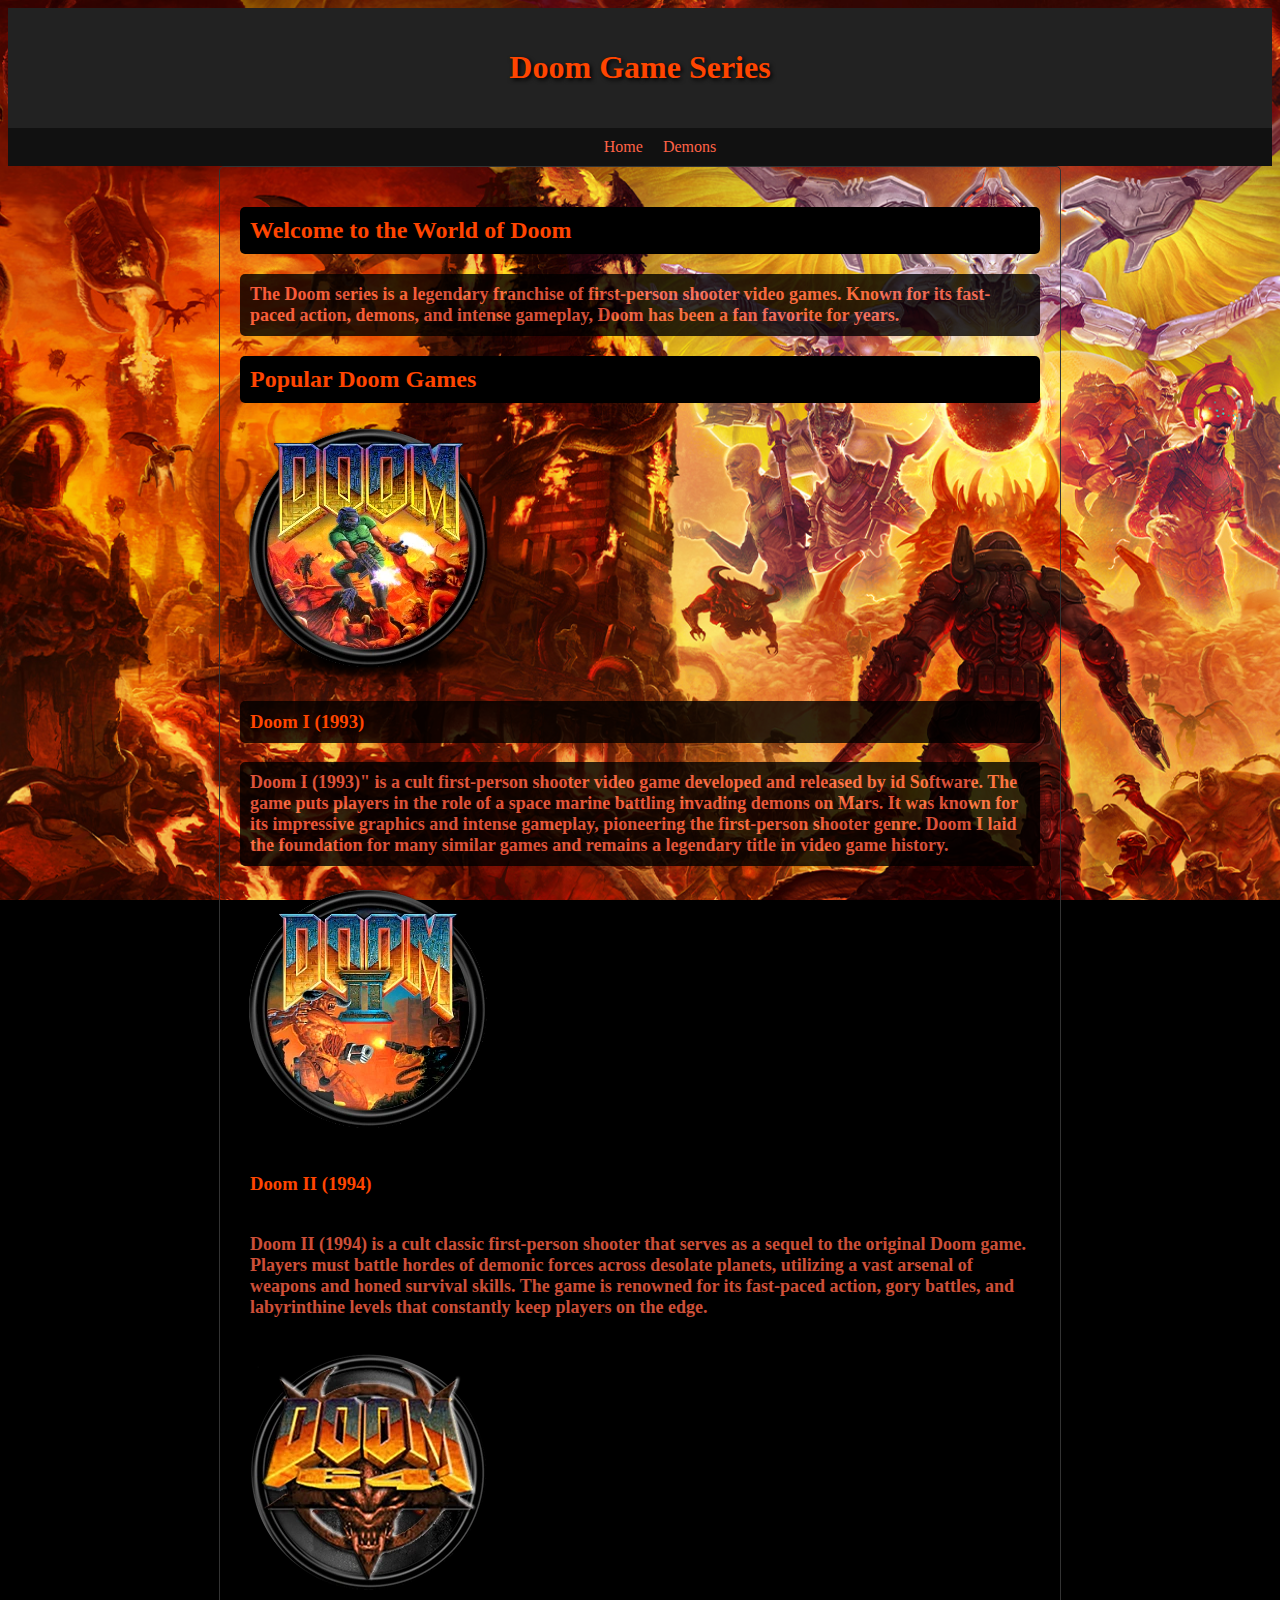
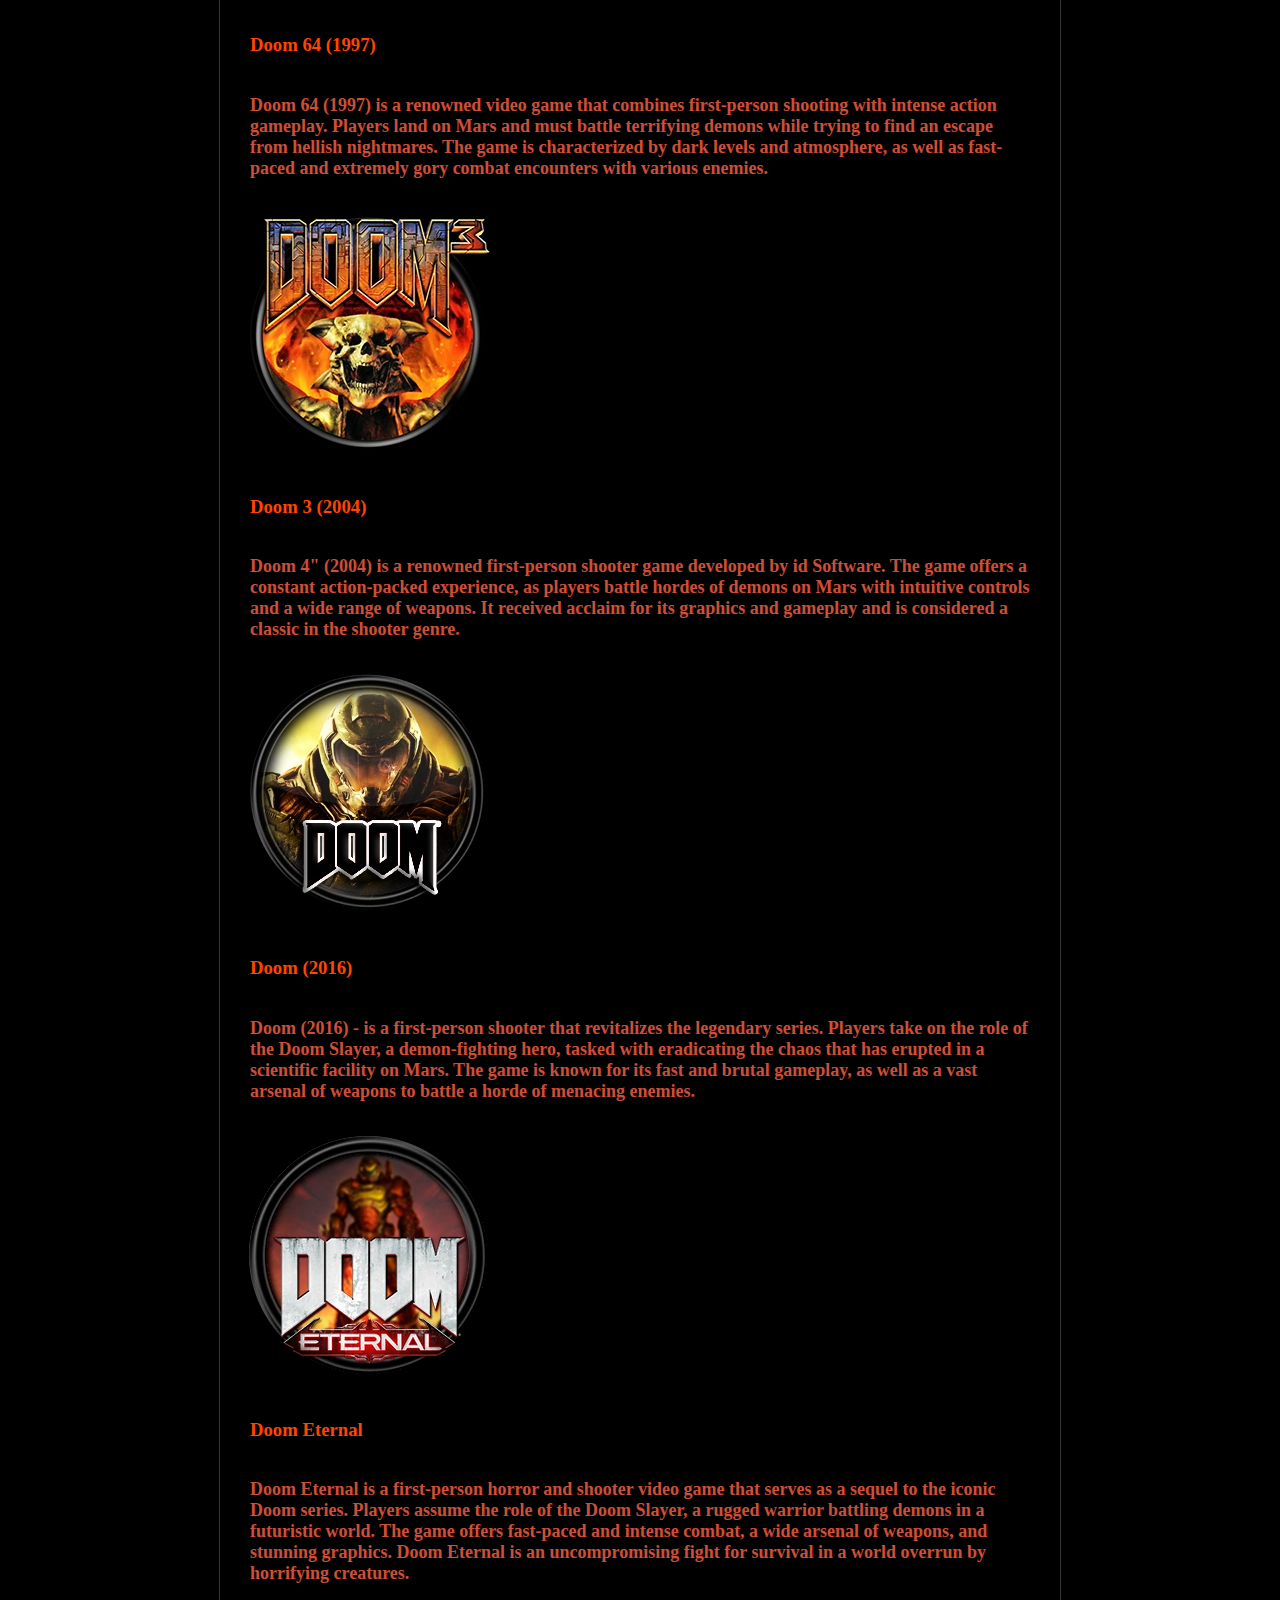
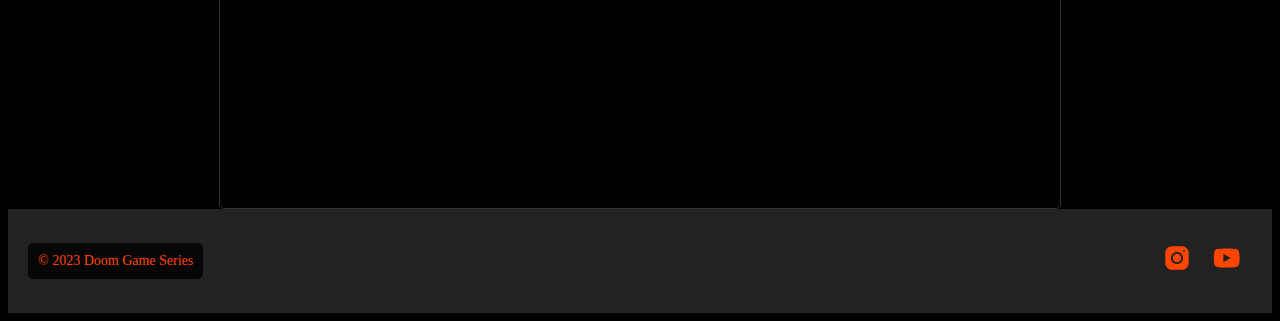
<file: index.html>
<!DOCTYPE html>
<html lang="en">
  <head>
    <meta charset="UTF-8" />
    <meta name="viewport" content="width=device-width, initial-scale=1.0" />
    <link rel="shortcut icon" href="./img/Cacodemon.webp" type="image/png" />
    <link
      href="https://cdn.jsdelivr.net/npm/bootstrap@5.3.2/dist/css/bootstrap.min.css"
      rel="stylesheet"
      integrity="sha384-T3c6CoIi6uLrA9TneNEoa7RxnatzjcDSCmG1MXxSR1GAsXEV/Dwwykc2MPK8M2HN"
      crossorigin="anonymous"
    />
    <link rel="stylesheet" href="./css/style.css" />
    <title>Doom Game Series</title>
  </head>
  <body>
    <header class="container-fluid">
      <h1 class="display-4">Doom Game Series</h1>
    </header>
    <nav class="navbar navbar-expand-lg navbar-light bg-dark">
      <div class="container">
        <ul class="navbar-nav">
          <li class="nav-item"><a class="nav-link" href="#">Home</a></li>
          <li class="nav-item">
            <a class="nav-link" href="./demon.html">Demons</a>
          </li>
        </ul>
      </div>
    </nav>
    <main class="container">
      <section id="intro">
        <h2>Welcome to the World of Doom</h2>
        <p>
          The Doom series is a legendary franchise of first-person shooter video
          games. Known for its fast-paced action, demons, and intense gameplay,
          Doom has been a fan favorite for years.
        </p>
      </section>
      <section id="games">
        <h2>Popular Doom Games</h2>
        <div class="row">
          <div class="col-md-4">
            <img src="./img/Doom-1-icon.webp" alt="Doom 1" class="img-fluid" />
            <a
              href="https://ru.wikipedia.org/wiki/Doom_(%D0%B8%D0%B3%D1%80%D0%B0,_1993)"
              class="no-underline"
              ><h3>Doom I (1993)</h3></a
            >
            <p>
              Doom I (1993)" is a cult first-person shooter video game developed
              and released by id Software. The game puts players in the role of
              a space marine battling invading demons on Mars. It was known for
              its impressive graphics and intense gameplay, pioneering the
              first-person shooter genre. Doom I laid the foundation for many
              similar games and remains a legendary title in video game history.
            </p>
          </div>
          <div class="col-md-4">
            <img
              src="./img/Doom-2-icon.webp"
              alt="Doom II (1994)"
              class="img-fluid"
            />
            <a
              href="https://ru.wikipedia.org/wiki/Doom_II:_Hell_on_Earth"
              class="no-underline"
              ><h3>Doom II (1994)</h3></a
            >
            <p>
              Doom II (1994) is a cult classic first-person shooter that serves
              as a sequel to the original Doom game. Players must battle hordes
              of demonic forces across desolate planets, utilizing a vast
              arsenal of weapons and honed survival skills. The game is renowned
              for its fast-paced action, gory battles, and labyrinthine levels
              that constantly keep players on the edge.
            </p>
          </div>
          <div class="col-md-4">
            <img
              src="./img/Doom64-icon.webp"
              alt="Doom 64 (1997)"
              class="img-fluid"
            />
            <a href="https://ru.wikipedia.org/wiki/Doom_64" class="no-underline"
              ><h3>Doom 64 (1997)</h3></a
            >
            <p>
              Doom 64 (1997) is a renowned video game that combines first-person
              shooting with intense action gameplay. Players land on Mars and
              must battle terrifying demons while trying to find an escape from
              hellish nightmares. The game is characterized by dark levels and
              atmosphere, as well as fast-paced and extremely gory combat
              encounters with various enemies.
            </p>
          </div>
          <div class="col-md-4">
            <img
              src="./img/Doom-3-icon.webp"
              alt="Doom 3 (2004)"
              class="img-fluid"
            />
            <a href="https://ru.wikipedia.org/wiki/Doom_3" class="no-underline"
              ><h3>Doom 3 (2004)</h3></a
            >
            <p>
              Doom 4" (2004) is a renowned first-person shooter game developed
              by id Software. The game offers a constant action-packed
              experience, as players battle hordes of demons on Mars with
              intuitive controls and a wide range of weapons. It received
              acclaim for its graphics and gameplay and is considered a classic
              in the shooter genre.
            </p>
          </div>
          <div class="col-md-4">
            <img
              src="./img/Doom-4-icon.webp"
              alt="Doom (2016)"
              class="img-fluid"
            />
            <a
              href="https://ru.wikipedia.org/wiki/Doom_(%D0%B8%D0%B3%D1%80%D0%B0,_2016)"
              class="no-underline"
              ><h3>Doom (2016)</h3></a
            >
            <p>
              Doom (2016) - is a first-person shooter that revitalizes the
              legendary series. Players take on the role of the Doom Slayer, a
              demon-fighting hero, tasked with eradicating the chaos that has
              erupted in a scientific facility on Mars. The game is known for
              its fast and brutal gameplay, as well as a vast arsenal of weapons
              to battle a horde of menacing enemies.
            </p>
          </div>
          <div class="col-md-4">
            <img
              src="./img/Doom-Eternal-icon.webp"
              alt="Doom Eternal"
              class="img-fluid"
            />
            <a
              href="https://ru.wikipedia.org/wiki/Doom_Eternal"
              class="no-underline"
              ><h3>Doom Eternal</h3></a
            >
            <p>
              Doom Eternal is a first-person horror and shooter video game that
              serves as a sequel to the iconic Doom series. Players assume the
              role of the Doom Slayer, a rugged warrior battling demons in a
              futuristic world. The game offers fast-paced and intense combat, a
              wide arsenal of weapons, and stunning graphics. Doom Eternal is an
              uncompromising fight for survival in a world overrun by horrifying
              creatures.
            </p>
          </div>
          <iframe
            style="border-radius: 12px"
            src="https://open.spotify.com/embed/album/0KQyC28P9808r0oKKNgHvp?utm_source=generator&theme=0"
            width="100%"
            height="152"
            frameborder="0"
            allowfullscreen=""
            allow="autoplay; clipboard-write; encrypted-media; fullscreen; picture-in-picture"
            loading="lazy"
          ></iframe>
        </div>
      </section>
    </main>
    <footer class="container">
      <p>&copy; 2023 Doom Game Series</p>
      <div class="social-icons">
        <a href="https://instagram.com/doom?igshid=NzZlODBkYWE4Ng=="
          ><img src="./img/icons8-instagram.svg" alt="Instagram"
        /></a>
        <a href="https://www.youtube.com/@doom"
          ><img src="./img/icons8-youtube-play.svg" alt="YouTube"
        /></a>
      </div>
    </footer>
  </body>
</html>
</file>
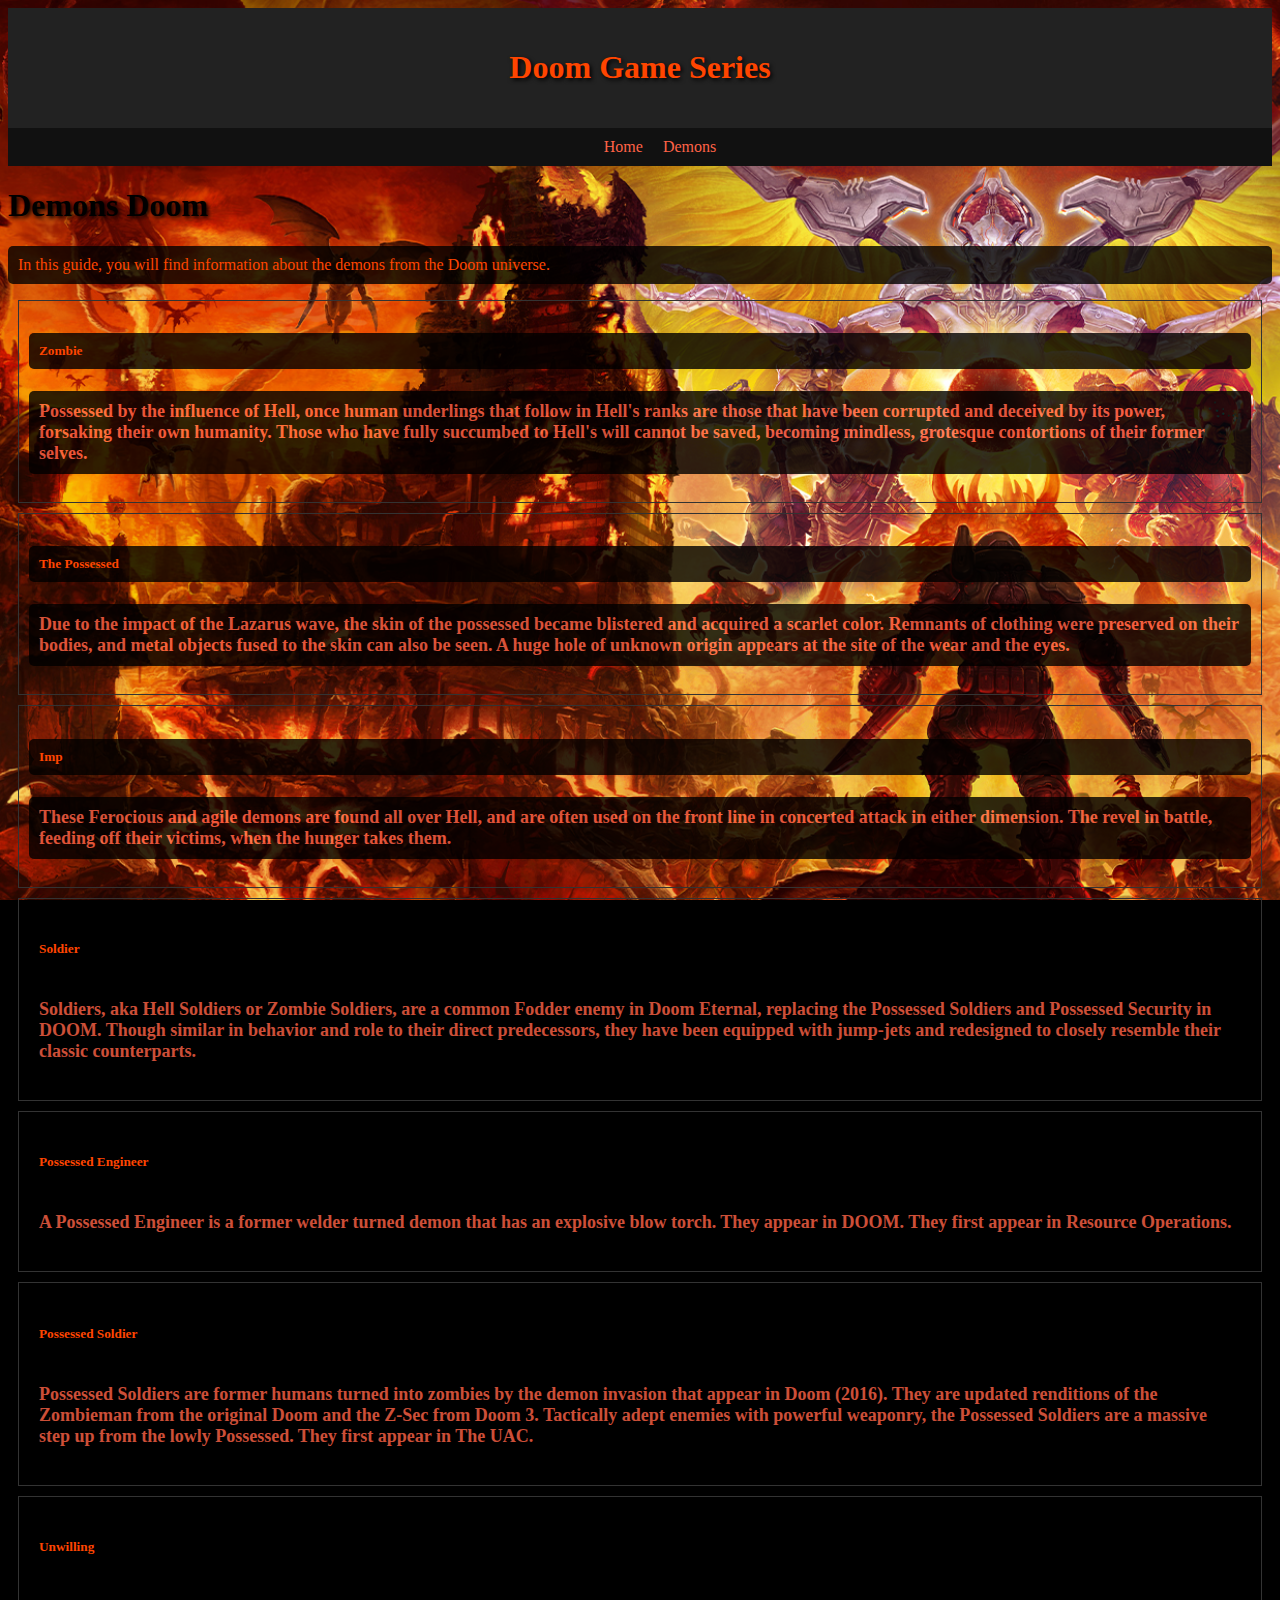
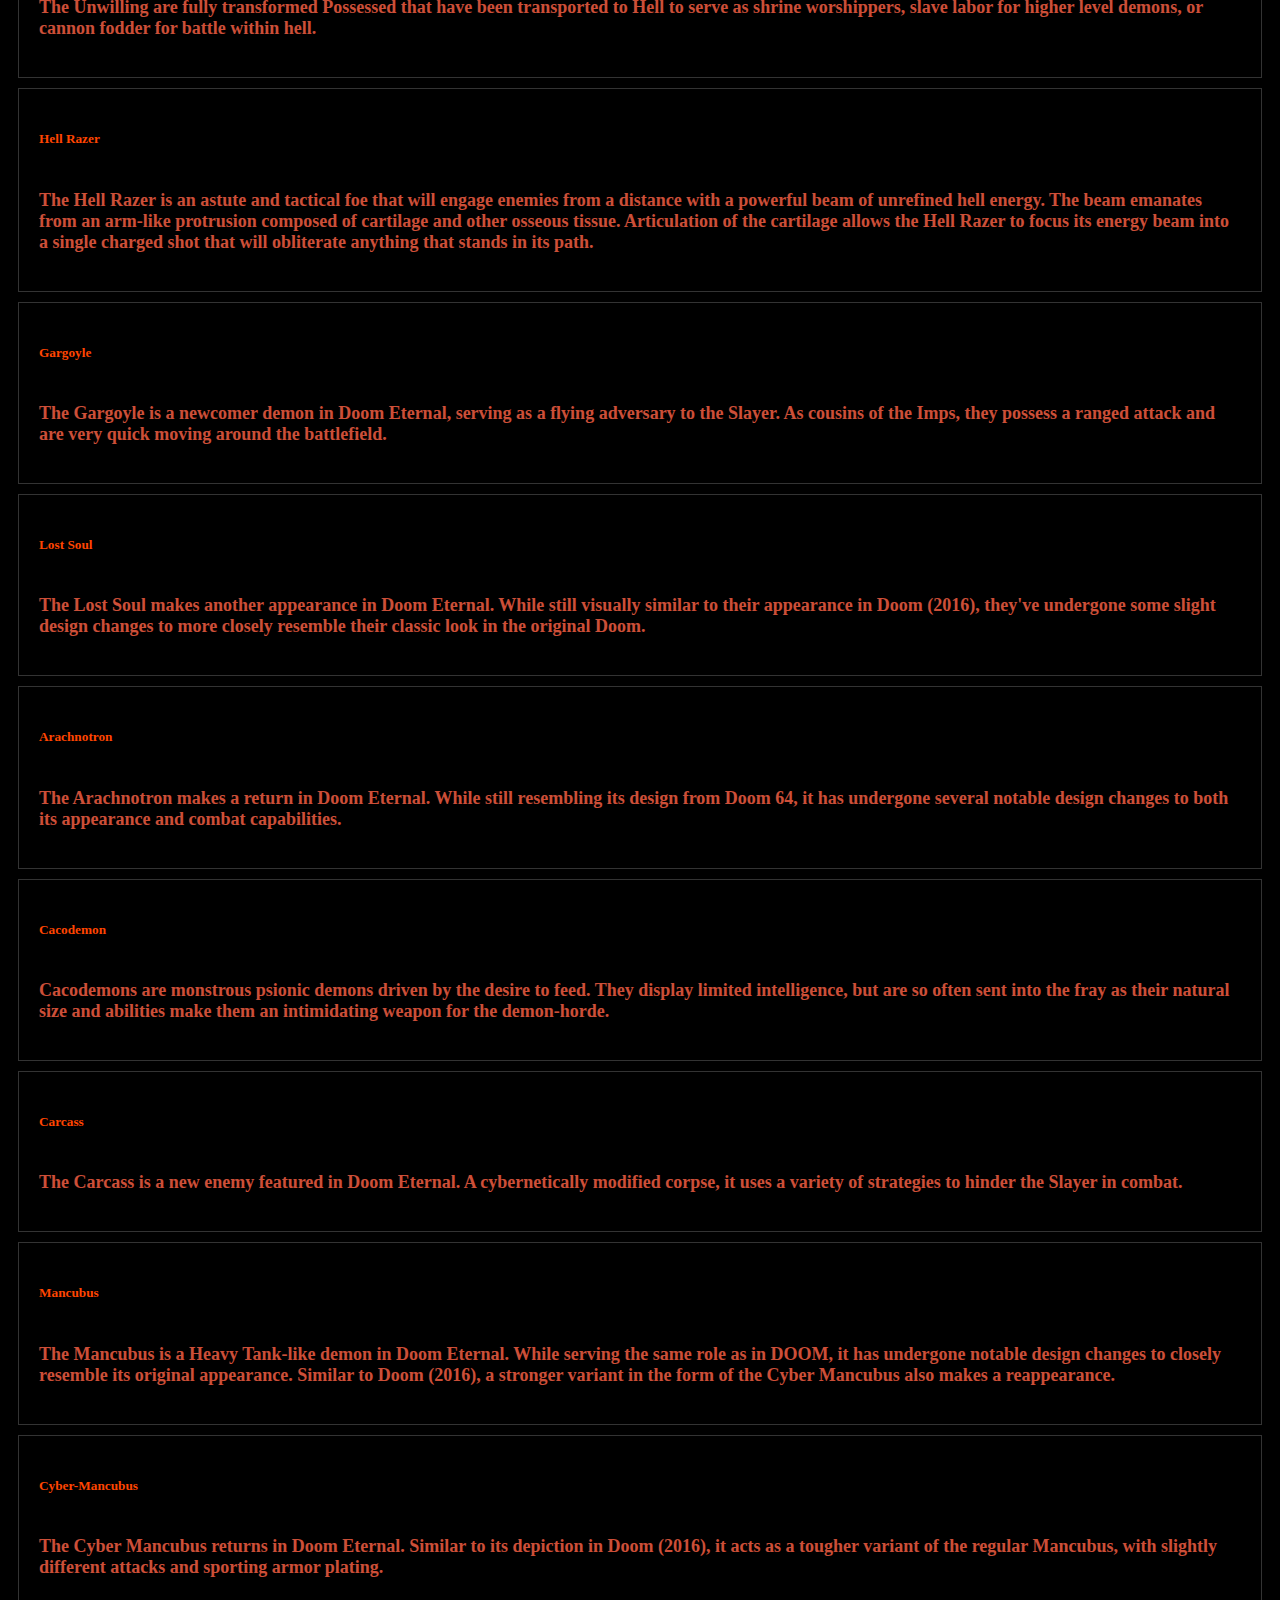
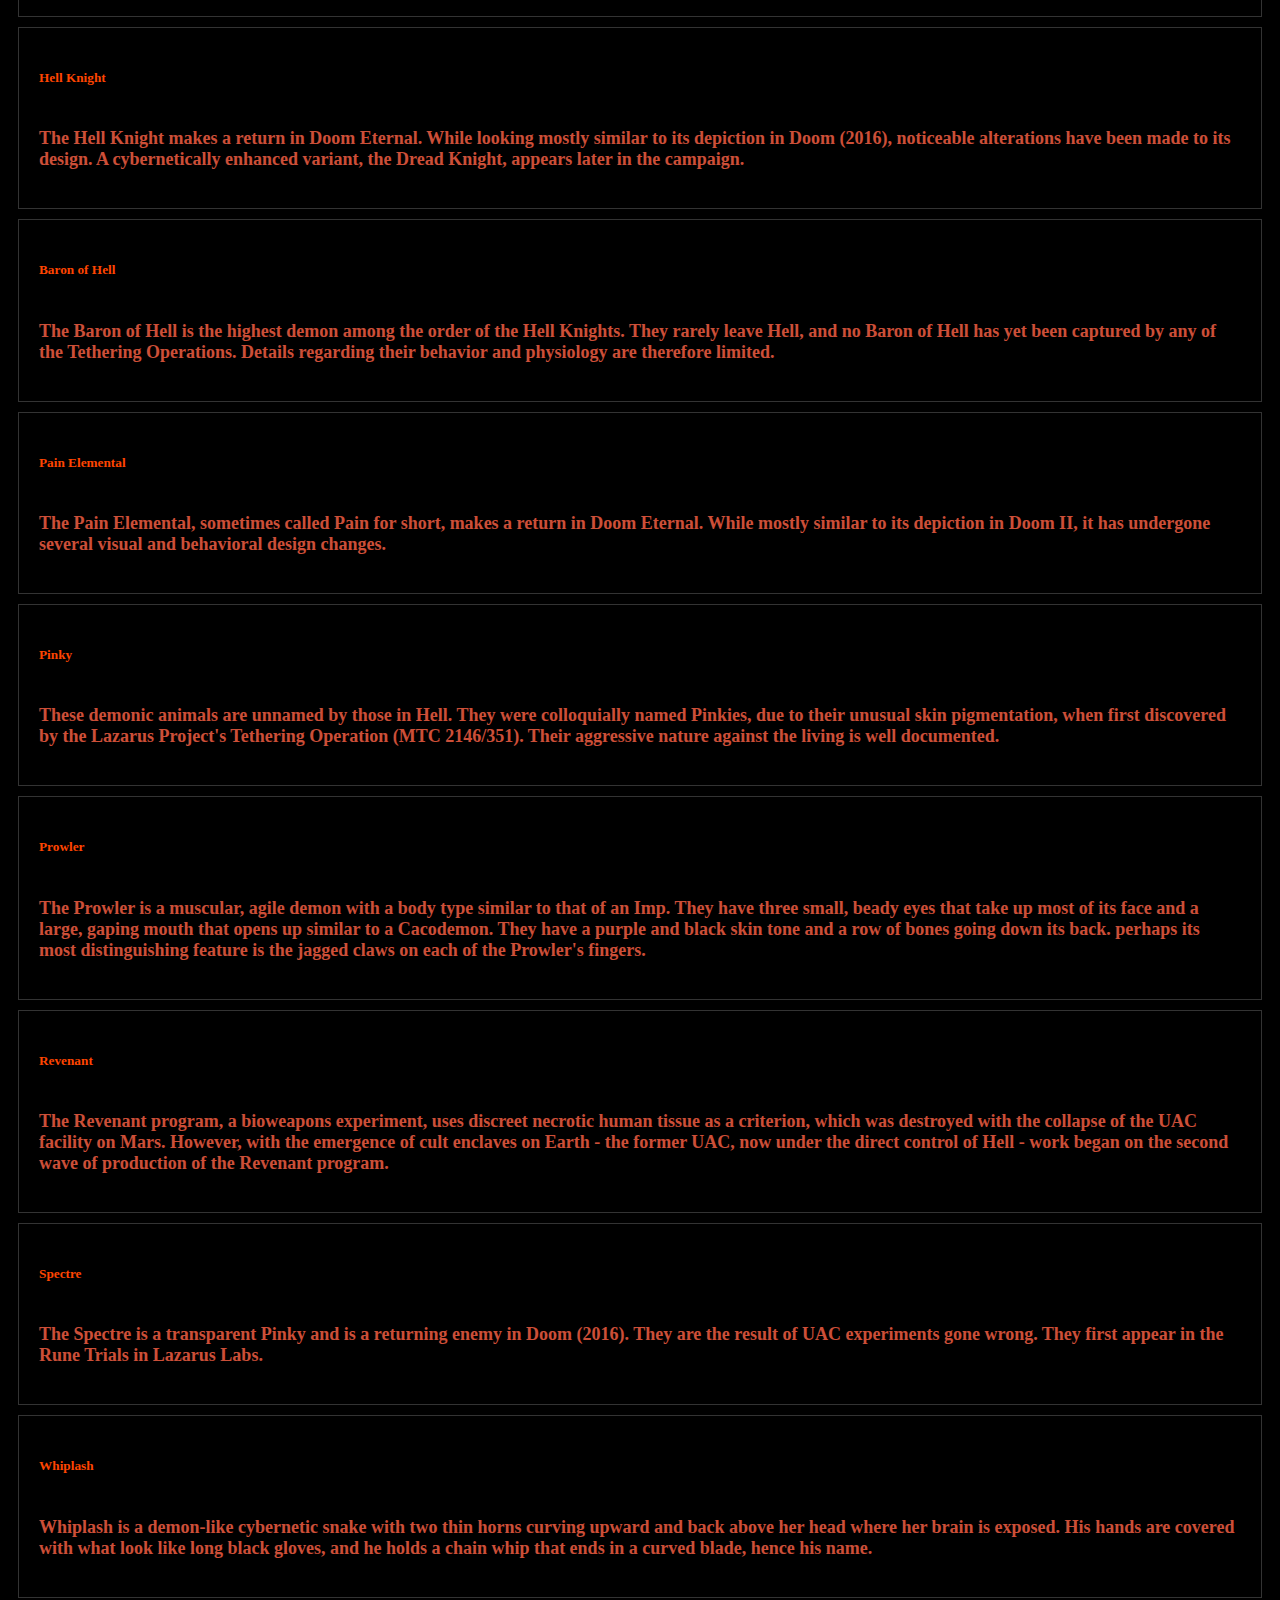
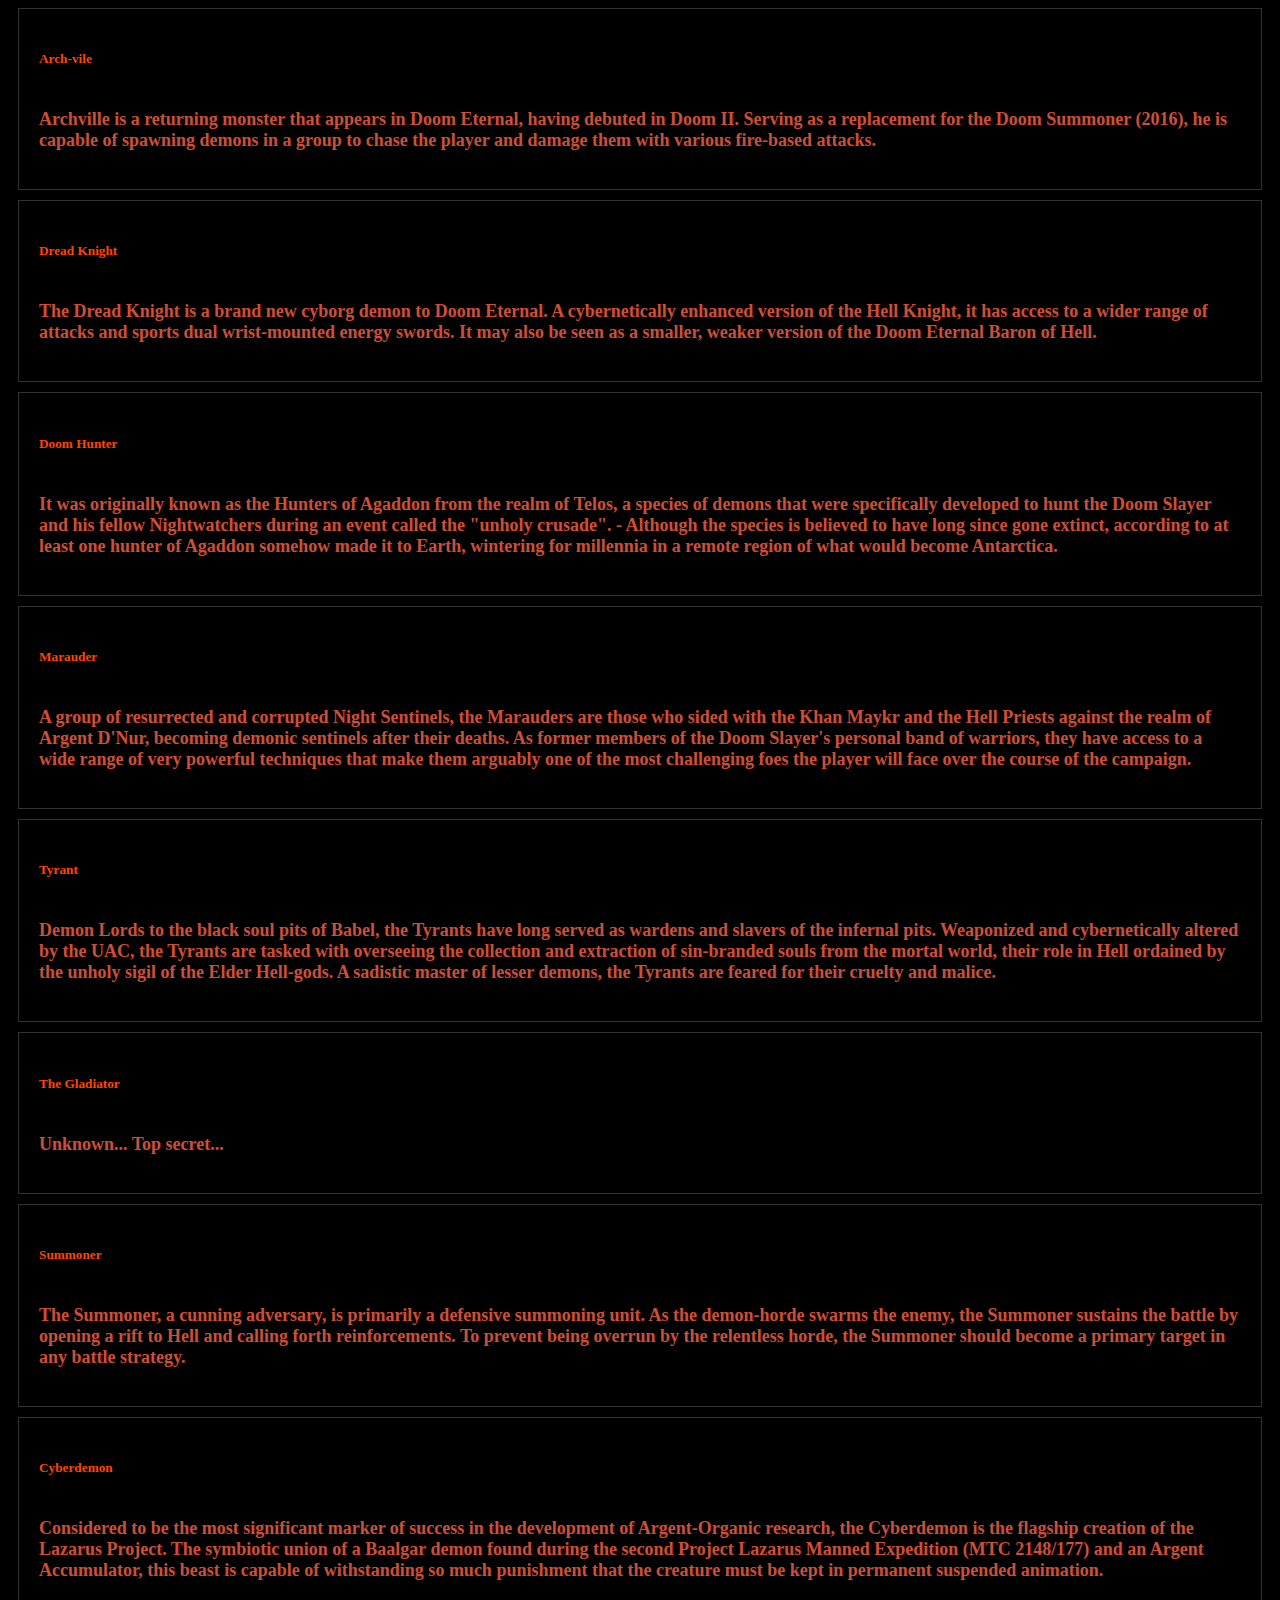
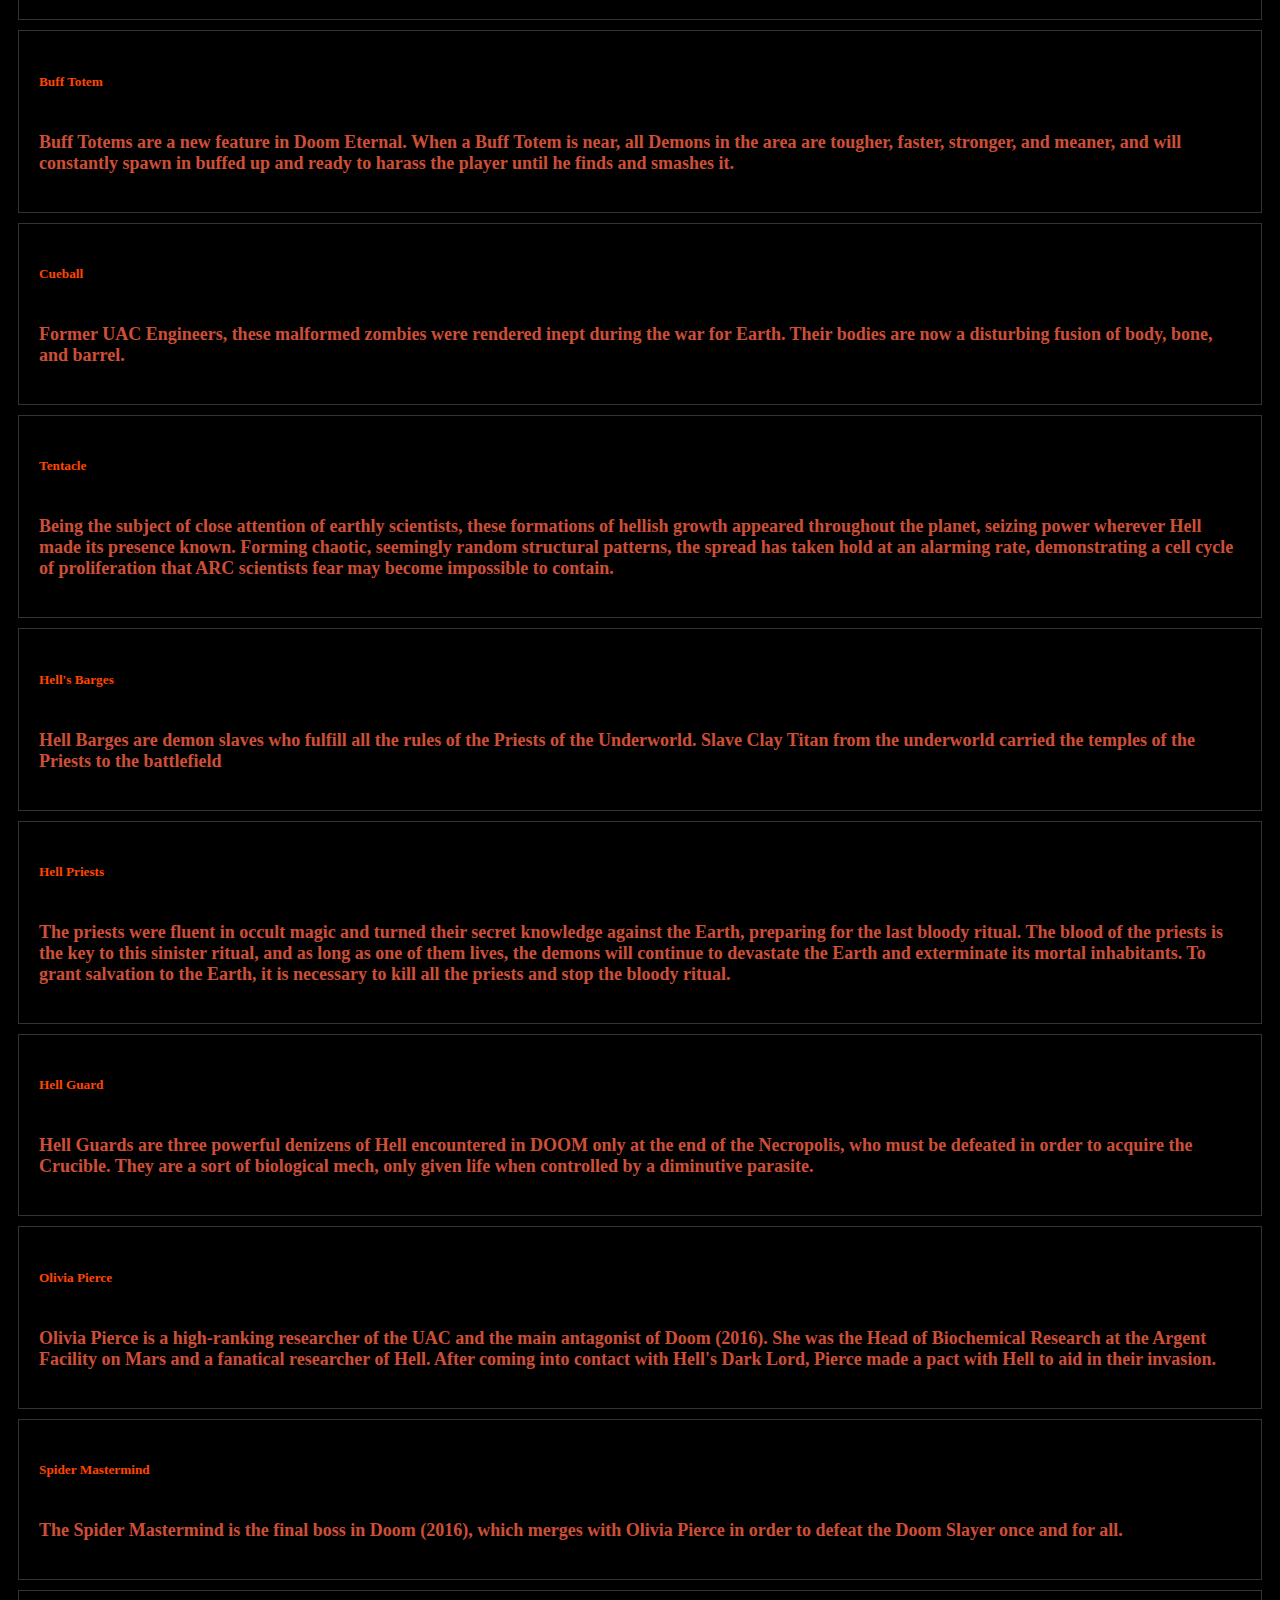
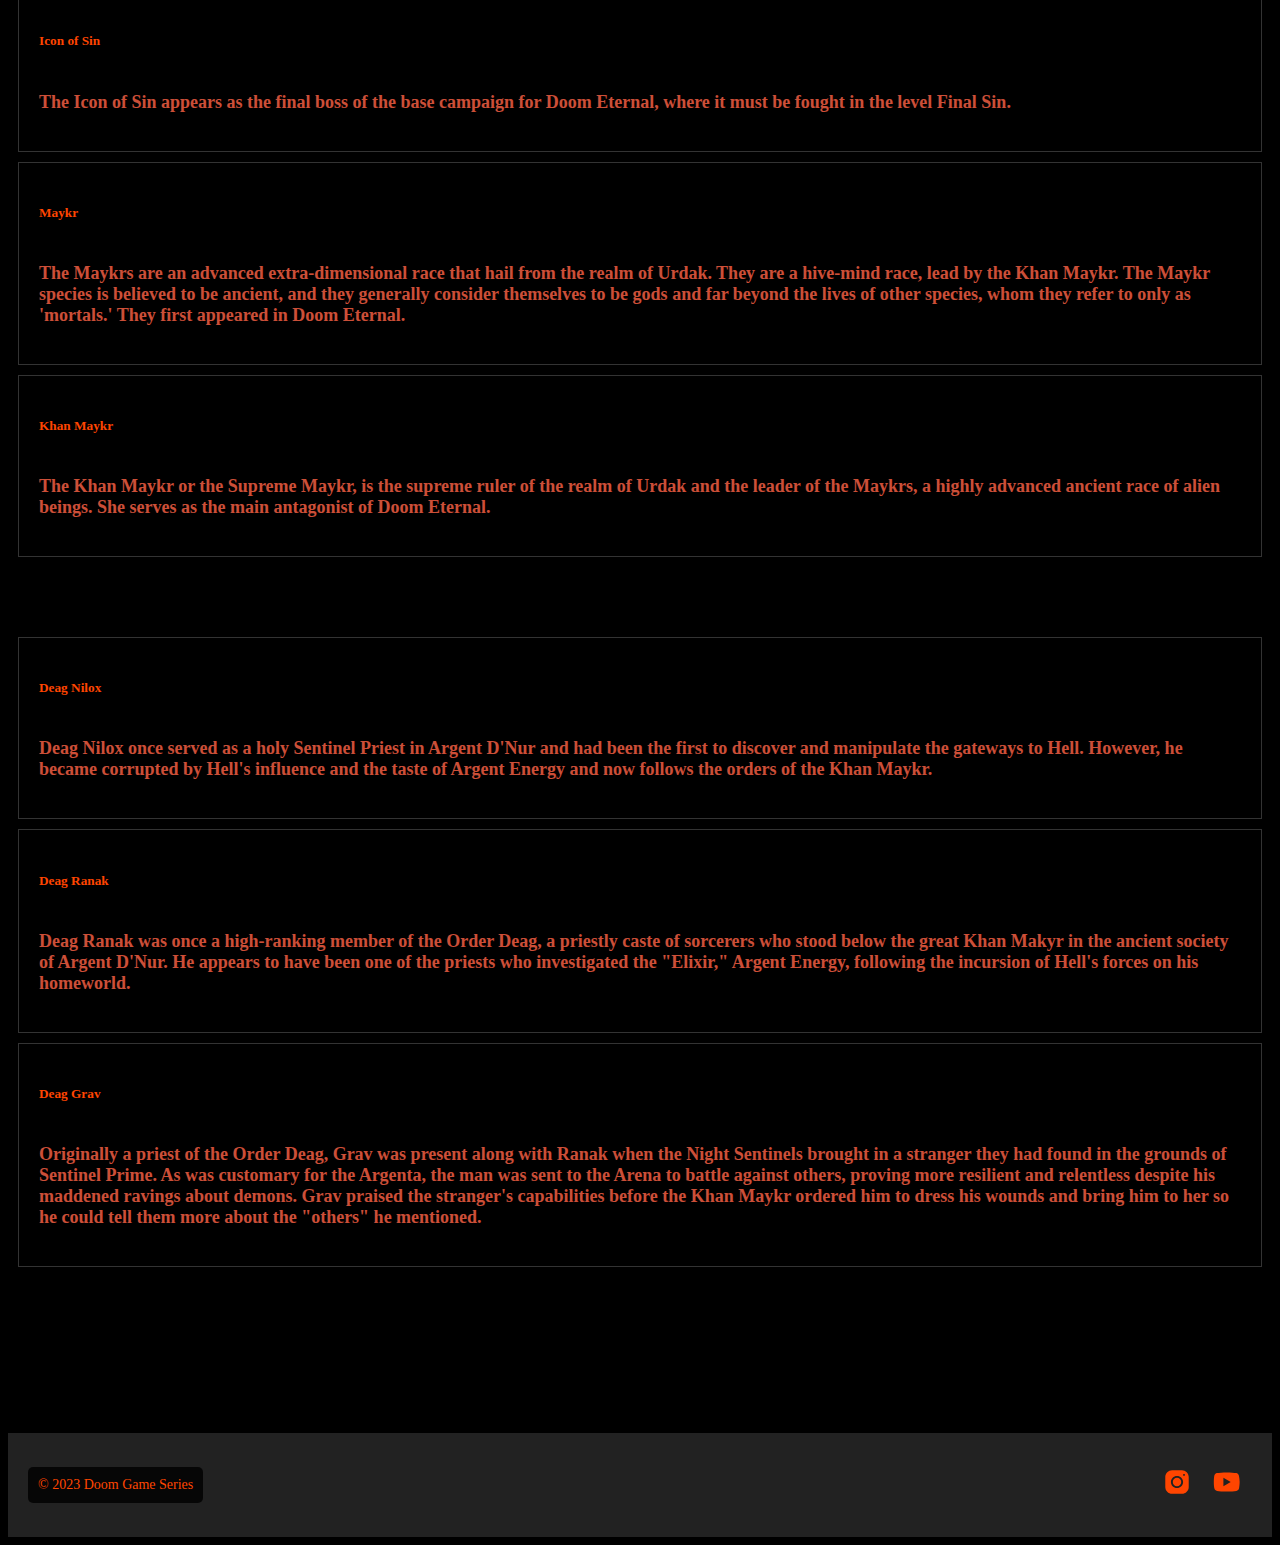
<file: demon.html>
<!DOCTYPE html>
<html lang="en">
  <head>
    <meta charset="UTF-8" />
    <meta name="viewport" content="width=device-width, initial-scale=1.0" />
    <link rel="shortcut icon" href="./img/Cacodemon.webp" type="image/png" />
    <link
      href="https://cdn.jsdelivr.net/npm/bootstrap@5.3.2/dist/css/bootstrap.min.css"
      rel="stylesheet"
      integrity="sha384-T3c6CoIi6uLrA9TneNEoa7RxnatzjcDSCmG1MXxSR1GAsXEV/Dwwykc2MPK8M2HN"
      crossorigin="anonymous"
    />
    <link rel="stylesheet" href="./css/style.css" />
    <title>Doom Demons</title>
  </head>
  <body class="body">
    <header class="container-fluid">
      <h1 class="display-4">Doom Game Series</h1>
    </header>
    <nav class="navbar navbar-expand-lg navbar-light bg-dark">
      <div class="container">
        <ul class="navbar-nav">
          <li class="nav-item">
            <a class="nav-link" href="./index.html">Home</a>
          </li>
          <li class="nav-item">
            <a class="nav-link" href="#">Demons</a>
          </li>
        </ul>
      </div>
    </nav>
    <div class="container mt-4 main">
      <h1>Demons Doom</h1>
      <p>
        In this guide, you will find information about the demons from the Doom
        universe.
      </p>
      <!-- DEMONS  -->
      <div class="row">
        <div class="col-md-4">
          <div class="card game">
            <div class="card-body">
              <h5 class="card-title">Zombie</h5>
              <p class="card-text">
                Possessed by the influence of Hell, once human underlings that
                follow in Hell's ranks are those that have been corrupted and
                deceived by its power, forsaking their own humanity. Those who
                have fully succumbed to Hell's will cannot be saved, becoming
                mindless, grotesque contortions of their former selves.
              </p>
            </div>
          </div>
        </div>

        <div class="col-md-4">
          <div class="card game">
            <div class="card-body">
              <h5 class="card-title">The Possessed</h5>
              <p class="card-text">
                Due to the impact of the Lazarus wave, the skin of the possessed
                became blistered and acquired a scarlet color. Remnants of
                clothing were preserved on their bodies, and metal objects fused
                to the skin can also be seen. A huge hole of unknown origin
                appears at the site of the wear and the eyes.
              </p>
            </div>
          </div>
        </div>

        <div class="col-md-4">
          <div class="card game">
            <div class="card-body">
              <h5 class="card-title">Imp</h5>
              <p class="card-text">
                These Ferocious and agile demons are found all over Hell, and
                are often used on the front line in concerted attack in either
                dimension. The revel in battle, feeding off their victims, when
                the hunger takes them.
              </p>
            </div>
          </div>
        </div>
      </div>

      <div class="row">
        <div class="col-md-4">
          <div class="card game">
            <div class="card-body">
              <h5 class="card-title">Soldier</h5>
              <p class="card-text">
                Soldiers, aka Hell Soldiers or Zombie Soldiers, are a common
                Fodder enemy in Doom Eternal, replacing the Possessed Soldiers
                and Possessed Security in DOOM. Though similar in behavior and
                role to their direct predecessors, they have been equipped with
                jump-jets and redesigned to closely resemble their classic
                counterparts.
              </p>
            </div>
          </div>
        </div>

        <div class="col-md-4">
          <div class="card game">
            <div class="card-body">
              <h5 class="card-title">Possessed Engineer</h5>
              <p class="card-text">
                A Possessed Engineer is a former welder turned demon that has an
                explosive blow torch. They appear in DOOM. They first appear in
                Resource Operations.
              </p>
            </div>
          </div>
        </div>

        <div class="col-md-4">
          <div class="card game">
            <div class="card-body">
              <h5 class="card-title">Possessed Soldier</h5>
              <p class="card-text">
                Possessed Soldiers are former humans turned into zombies by the
                demon invasion that appear in Doom (2016). They are updated
                renditions of the Zombieman from the original Doom and the Z-Sec
                from Doom 3. Tactically adept enemies with powerful weaponry,
                the Possessed Soldiers are a massive step up from the lowly
                Possessed. They first appear in The UAC.
              </p>
            </div>
          </div>
        </div>
      </div>

      <div class="row">
        <div class="col-md-4">
          <div class="card game">
            <div class="card-body">
              <h5 class="card-title">Unwilling</h5>
              <p class="card-text">
                The Unwilling are fully transformed Possessed that have been
                transported to Hell to serve as shrine worshippers, slave labor
                for higher level demons, or cannon fodder for battle within
                hell.
              </p>
            </div>
          </div>
        </div>

        <div class="col-md-4">
          <div class="card game">
            <div class="card-body">
              <h5 class="card-title">Hell Razer</h5>
              <p class="card-text">
                The Hell Razer is an astute and tactical foe that will engage
                enemies from a distance with a powerful beam of unrefined hell
                energy. The beam emanates from an arm-like protrusion composed
                of cartilage and other osseous tissue. Articulation of the
                cartilage allows the Hell Razer to focus its energy beam into a
                single charged shot that will obliterate anything that stands in
                its path.
              </p>
            </div>
          </div>
        </div>

        <div class="col-md-4">
          <div class="card game">
            <div class="card-body">
              <h5 class="card-title">Gargoyle</h5>
              <p class="card-text">
                The Gargoyle is a newcomer demon in Doom Eternal, serving as a
                flying adversary to the Slayer. As cousins of the Imps, they
                possess a ranged attack and are very quick moving around the
                battlefield.
              </p>
            </div>
          </div>
        </div>

        <div class="col-md-4">
          <div class="card game">
            <div class="card-body">
              <h5 class="card-title">Lost Soul</h5>
              <p class="card-text">
                The Lost Soul makes another appearance in Doom Eternal. While
                still visually similar to their appearance in Doom (2016),
                they've undergone some slight design changes to more closely
                resemble their classic look in the original Doom.
              </p>
            </div>
          </div>
        </div>

        <div class="col-md-4">
          <div class="card game">
            <div class="card-body">
              <h5 class="card-title">Arachnotron</h5>
              <p class="card-text">
                The Arachnotron makes a return in Doom Eternal. While still
                resembling its design from Doom 64, it has undergone several
                notable design changes to both its appearance and combat
                capabilities.
              </p>
            </div>
          </div>
        </div>

        <div class="col-md-4">
          <div class="card game">
            <div class="card-body">
              <h5 class="card-title">Cacodemon</h5>
              <p class="card-text">
                Cacodemons are monstrous psionic demons driven by the desire to
                feed. They display limited intelligence, but are so often sent
                into the fray as their natural size and abilities make them an
                intimidating weapon for the demon-horde.
              </p>
            </div>
          </div>
        </div>
      </div>

      <div class="row">
        <div class="col-md-4">
          <div class="card game">
            <div class="card-body">
              <h5 class="card-title">Carcass</h5>
              <p class="card-text">
                The Carcass is a new enemy featured in Doom Eternal. A
                cybernetically modified corpse, it uses a variety of strategies
                to hinder the Slayer in combat.
              </p>
            </div>
          </div>
        </div>

        <div class="col-md-4">
          <div class="card game">
            <div class="card-body">
              <h5 class="card-title">Mancubus</h5>
              <p class="card-text">
                The Mancubus is a Heavy Tank-like demon in Doom Eternal. While
                serving the same role as in DOOM, it has undergone notable
                design changes to closely resemble its original appearance.
                Similar to Doom (2016), a stronger variant in the form of the
                Cyber Mancubus also makes a reappearance.
              </p>
            </div>
          </div>
        </div>

        <div class="col-md-4">
          <div class="card game">
            <div class="card-body">
              <h5 class="card-title">Cyber-Mancubus</h5>
              <p class="card-text">
                The Cyber Mancubus returns in Doom Eternal. Similar to its
                depiction in Doom (2016), it acts as a tougher variant of the
                regular Mancubus, with slightly different attacks and sporting
                armor plating.
              </p>
            </div>
          </div>
        </div>
      </div>

      <div class="row">
        <div class="col-md-4">
          <div class="card game">
            <div class="card-body">
              <h5 class="card-title">Hell Knight</h5>
              <p class="card-text">
                The Hell Knight makes a return in Doom Eternal. While looking
                mostly similar to its depiction in Doom (2016), noticeable
                alterations have been made to its design. A cybernetically
                enhanced variant, the Dread Knight, appears later in the
                campaign.
              </p>
            </div>
          </div>
        </div>

        <div class="col-md-4">
          <div class="card game">
            <div class="card-body">
              <h5 class="card-title">Baron of Hell</h5>
              <p class="card-text">
                The Baron of Hell is the highest demon among the order of the
                Hell Knights. They rarely leave Hell, and no Baron of Hell has
                yet been captured by any of the Tethering Operations. Details
                regarding their behavior and physiology are therefore limited.
              </p>
            </div>
          </div>
        </div>

        <div class="col-md-4">
          <div class="card game">
            <div class="card-body">
              <h5 class="card-title">Pain Elemental</h5>
              <p class="card-text">
                The Pain Elemental, sometimes called Pain for short, makes a
                return in Doom Eternal. While mostly similar to its depiction in
                Doom II, it has undergone several visual and behavioral design
                changes.
              </p>
            </div>
          </div>
        </div>

        <div class="col-md-4">
          <div class="card game">
            <div class="card-body">
              <h5 class="card-title">Pinky</h5>
              <p class="card-text">
                These demonic animals are unnamed by those in Hell. They were
                colloquially named Pinkies, due to their unusual skin
                pigmentation, when first discovered by the Lazarus Project's
                Tethering Operation (MTC 2146/351). Their aggressive nature
                against the living is well documented.
              </p>
            </div>
          </div>
        </div>

        <div class="col-md-4">
          <div class="card game">
            <div class="card-body">
              <h5 class="card-title">Prowler</h5>
              <p class="card-text">
                The Prowler is a muscular, agile demon with a body type similar
                to that of an Imp. They have three small, beady eyes that take
                up most of its face and a large, gaping mouth that opens up
                similar to a Cacodemon. They have a purple and black skin tone
                and a row of bones going down its back. perhaps its most
                distinguishing feature is the jagged claws on each of the
                Prowler's fingers.
              </p>
            </div>
          </div>
        </div>

        <div class="col-md-4">
          <div class="card game">
            <div class="card-body">
              <h5 class="card-title">Revenant</h5>
              <p class="card-text">
                The Revenant program, a bioweapons experiment, uses discreet
                necrotic human tissue as a criterion, which was destroyed with
                the collapse of the UAC facility on Mars. However, with the
                emergence of cult enclaves on Earth - the former UAC, now under
                the direct control of Hell - work began on the second wave of
                production of the Revenant program.
              </p>
            </div>
          </div>
        </div>
      </div>

      <div class="row">
        <div class="col-md-4">
          <div class="card game">
            <div class="card-body">
              <h5 class="card-title">Spectre</h5>
              <p class="card-text">
                The Spectre is a transparent Pinky and is a returning enemy in
                Doom (2016). They are the result of UAC experiments gone wrong.
                They first appear in the Rune Trials in Lazarus Labs.
              </p>
            </div>
          </div>
        </div>

        <div class="col-md-4">
          <div class="card game">
            <div class="card-body">
              <h5 class="card-title">Whiplash</h5>
              <p class="card-text">
                Whiplash is a demon-like cybernetic snake with two thin horns
                curving upward and back above her head where her brain is
                exposed. His hands are covered with what look like long black
                gloves, and he holds a chain whip that ends in a curved blade,
                hence his name.
              </p>
            </div>
          </div>
        </div>

        <div class="col-md-4">
          <div class="card game">
            <div class="card-body">
              <h5 class="card-title">Arch-vile</h5>
              <p class="card-text">
                Archville is a returning monster that appears in Doom Eternal,
                having debuted in Doom II. Serving as a replacement for the Doom
                Summoner (2016), he is capable of spawning demons in a group to
                chase the player and damage them with various fire-based
                attacks.
              </p>
            </div>
          </div>
        </div>
      </div>

      <div class="row">
        <div class="col-md-4">
          <div class="card game">
            <div class="card-body">
              <h5 class="card-title">Dread Knight</h5>
              <p class="card-text">
                The Dread Knight is a brand new cyborg demon to Doom Eternal. A
                cybernetically enhanced version of the Hell Knight, it has
                access to a wider range of attacks and sports dual wrist-mounted
                energy swords. It may also be seen as a smaller, weaker version
                of the Doom Eternal Baron of Hell.
              </p>
            </div>
          </div>
        </div>

        <div class="col-md-4">
          <div class="card game">
            <div class="card-body">
              <h5 class="card-title">Doom Hunter</h5>
              <p class="card-text">
                It was originally known as the Hunters of Agaddon from the realm
                of Telos, a species of demons that were specifically developed
                to hunt the Doom Slayer and his fellow Nightwatchers during an
                event called the "unholy crusade". - Although the species is
                believed to have long since gone extinct, according to at least
                one hunter of Agaddon somehow made it to Earth, wintering for
                millennia in a remote region of what would become Antarctica.
              </p>
            </div>
          </div>
        </div>

        <div class="col-md-4">
          <div class="card game">
            <div class="card-body">
              <h5 class="card-title">Marauder</h5>
              <p class="card-text">
                A group of resurrected and corrupted Night Sentinels, the
                Marauders are those who sided with the Khan Maykr and the Hell
                Priests against the realm of Argent D'Nur, becoming demonic
                sentinels after their deaths. As former members of the Doom
                Slayer's personal band of warriors, they have access to a wide
                range of very powerful techniques that make them arguably one of
                the most challenging foes the player will face over the course
                of the campaign.
              </p>
            </div>
          </div>
        </div>

        <div class="col-md-4">
          <div class="card game">
            <div class="card-body">
              <h5 class="card-title">Tyrant</h5>
              <p class="card-text">
                Demon Lords to the black soul pits of Babel, the Tyrants have
                long served as wardens and slavers of the infernal pits.
                Weaponized and cybernetically altered by the UAC, the Tyrants
                are tasked with overseeing the collection and extraction of
                sin-branded souls from the mortal world, their role in Hell
                ordained by the unholy sigil of the Elder Hell-gods. A sadistic
                master of lesser demons, the Tyrants are feared for their
                cruelty and malice.
              </p>
            </div>
          </div>
        </div>

        <div class="col-md-4">
          <div class="card game">
            <div class="card-body">
              <h5 class="card-title">The Gladiator</h5>
              <p class="card-text">Unknown... Top secret...</p>
            </div>
          </div>
        </div>

        <div class="col-md-4">
          <div class="card game">
            <div class="card-body">
              <h5 class="card-title">Summoner</h5>
              <p class="card-text">
                The Summoner, a cunning adversary, is primarily a defensive
                summoning unit. As the demon-horde swarms the enemy, the
                Summoner sustains the battle by opening a rift to Hell and
                calling forth reinforcements. To prevent being overrun by the
                relentless horde, the Summoner should become a primary target in
                any battle strategy.
              </p>
            </div>
          </div>
        </div>
      </div>

      <div class="row">
        <div class="col-md-4">
          <div class="card game">
            <div class="card-body">
              <h5 class="card-title">Cyberdemon</h5>
              <p class="card-text">
                Considered to be the most significant marker of success in the
                development of Argent-Organic research, the Cyberdemon is the
                flagship creation of the Lazarus Project. The symbiotic union of
                a Baalgar demon found during the second Project Lazarus Manned
                Expedition (MTC 2148/177) and an Argent Accumulator, this beast
                is capable of withstanding so much punishment that the creature
                must be kept in permanent suspended animation.
              </p>
            </div>
          </div>
        </div>

        <div class="col-md-4">
          <div class="card game">
            <div class="card-body">
              <h5 class="card-title">Buff Totem</h5>
              <p class="card-text">
                Buff Totems are a new feature in Doom Eternal. When a Buff Totem
                is near, all Demons in the area are tougher, faster, stronger,
                and meaner, and will constantly spawn in buffed up and ready to
                harass the player until he finds and smashes it.
              </p>
            </div>
          </div>
        </div>

        <div class="col-md-4">
          <div class="card game">
            <div class="card-body">
              <h5 class="card-title">Cueball</h5>
              <p class="card-text">
                Former UAC Engineers, these malformed zombies were rendered
                inept during the war for Earth. Their bodies are now a
                disturbing fusion of body, bone, and barrel.
              </p>
            </div>
          </div>
        </div>
      </div>

      <div class="row">
        <div class="col-md-4">
          <div class="card game">
            <div class="card-body">
              <h5 class="card-title">Tentacle</h5>
              <p class="card-text">
                Being the subject of close attention of earthly scientists,
                these formations of hellish growth appeared throughout the
                planet, seizing power wherever Hell made its presence known.
                Forming chaotic, seemingly random structural patterns, the
                spread has taken hold at an alarming rate, demonstrating a cell
                cycle of proliferation that ARC scientists fear may become
                impossible to contain.
              </p>
            </div>
          </div>
        </div>

        <div class="col-md-4">
          <div class="card game">
            <div class="card-body">
              <h5 class="card-title">Hell's Barges</h5>
              <p class="card-text">
                Hell Barges are demon slaves who fulfill all the rules of the
                Priests of the Underworld. Slave Clay Titan from the underworld
                carried the temples of the Priests to the battlefield
              </p>
            </div>
          </div>
        </div>

        <div class="col-md-4">
          <div class="card game">
            <div class="card-body">
              <h5 class="card-title">Hell Priests</h5>
              <p class="card-text">
                The priests were fluent in occult magic and turned their secret
                knowledge against the Earth, preparing for the last bloody
                ritual. The blood of the priests is the key to this sinister
                ritual, and as long as one of them lives, the demons will
                continue to devastate the Earth and exterminate its mortal
                inhabitants. To grant salvation to the Earth, it is necessary to
                kill all the priests and stop the bloody ritual.
              </p>
            </div>
          </div>
        </div>

        <div class="col-md-4">
          <div class="card game">
            <div class="card-body">
              <h5 class="card-title">Hell Guard</h5>
              <p class="card-text">
                Hell Guards are three powerful denizens of Hell encountered in
                DOOM only at the end of the Necropolis, who must be defeated in
                order to acquire the Crucible. They are a sort of biological
                mech, only given life when controlled by a diminutive parasite.
              </p>
            </div>
          </div>
        </div>

        <div class="col-md-4">
          <div class="card game">
            <div class="card-body">
              <h5 class="card-title">Olivia Pierce</h5>
              <p class="card-text">
                Olivia Pierce is a high-ranking researcher of the UAC and the
                main antagonist of Doom (2016). She was the Head of Biochemical
                Research at the Argent Facility on Mars and a fanatical
                researcher of Hell. After coming into contact with Hell's Dark
                Lord, Pierce made a pact with Hell to aid in their invasion.
              </p>
            </div>
          </div>
        </div>

        <div class="col-md-4">
          <div class="card game">
            <div class="card-body">
              <h5 class="card-title">Spider Mastermind</h5>
              <p class="card-text">
                The Spider Mastermind is the final boss in Doom (2016), which
                merges with Olivia Pierce in order to defeat the Doom Slayer
                once and for all.
              </p>
            </div>
          </div>
        </div>
      </div>

      <div class="row">
        <div class="col-md-4">
          <div class="card game">
            <div class="card-body">
              <h5 class="card-title">Icon of Sin</h5>
              <p class="card-text">
                The Icon of Sin appears as the final boss of the base campaign
                for Doom Eternal, where it must be fought in the level Final
                Sin.
              </p>
            </div>
          </div>
        </div>

        <div class="col-md-4">
          <div class="card game">
            <div class="card-body">
              <h5 class="card-title">Maykr</h5>
              <p class="card-text">
                The Maykrs are an advanced extra-dimensional race that hail from
                the realm of Urdak. They are a hive-mind race, lead by the Khan
                Maykr. The Maykr species is believed to be ancient, and they
                generally consider themselves to be gods and far beyond the
                lives of other species, whom they refer to only as 'mortals.'
                They first appeared in Doom Eternal.
              </p>
            </div>
          </div>
        </div>

        <div class="col-md-4">
          <div class="card game">
            <div class="card-body">
              <h5 class="card-title">Khan Maykr</h5>
              <p class="card-text">
                The Khan Maykr or the Supreme Maykr, is the supreme ruler of the
                realm of Urdak and the leader of the Maykrs, a highly advanced
                ancient race of alien beings. She serves as the main antagonist
                of Doom Eternal.
              </p>
            </div>
          </div>
        </div>
      </div>
      <h1>Hell Priests</h1>
      <div class="row">
        <div class="col-md-4">
          <div class="card game">
            <div class="card-body">
              <h5 class="card-title">Deag Nilox</h5>
              <p class="card-text">
                Deag Nilox once served as a holy Sentinel Priest in Argent D'Nur
                and had been the first to discover and manipulate the gateways
                to Hell. However, he became corrupted by Hell's influence and
                the taste of Argent Energy and now follows the orders of the
                Khan Maykr.
              </p>
            </div>
          </div>
        </div>

        <div class="col-md-4">
          <div class="card game">
            <div class="card-body">
              <h5 class="card-title">Deag Ranak</h5>
              <p class="card-text">
                Deag Ranak was once a high-ranking member of the Order Deag, a
                priestly caste of sorcerers who stood below the great Khan Makyr
                in the ancient society of Argent D'Nur. He appears to have been
                one of the priests who investigated the "Elixir," Argent Energy,
                following the incursion of Hell's forces on his homeworld.
              </p>
            </div>
          </div>
        </div>

        <div class="col-md-4">
          <div class="card game">
            <div class="card-body">
              <h5 class="card-title">Deag Grav</h5>
              <p class="card-text">
                Originally a priest of the Order Deag, Grav was present along
                with Ranak when the Night Sentinels brought in a stranger they
                had found in the grounds of Sentinel Prime. As was customary for
                the Argenta, the man was sent to the Arena to battle against
                others, proving more resilient and relentless despite his
                maddened ravings about demons. Grav praised the stranger's
                capabilities before the Khan Maykr ordered him to dress his
                wounds and bring him to her so he could tell them more about the
                "others" he mentioned.
              </p>
            </div>
          </div>
        </div>
      </div>

      <!-- Music  -->
      <iframe
        style="border-radius: 12px"
        src="https://open.spotify.com/embed/album/0KQyC28P9808r0oKKNgHvp?utm_source=generator&theme=0"
        width="100%"
        height="152"
        frameborder="0"
        allowfullscreen=""
        allow="autoplay; clipboard-write; encrypted-media; fullscreen; picture-in-picture"
        loading="lazy"
      ></iframe>
    </div>
    <footer class="container">
      <p>&copy; 2023 Doom Game Series</p>
      <div class="social-icons">
        <a href="https://instagram.com/doom?igshid=NzZlODBkYWE4Ng=="
          ><img src="./img/icons8-instagram.svg" alt="Instagram"
        /></a>
        <a href="https://www.youtube.com/@doom"
          ><img src="./img/icons8-youtube-play.svg" alt="YouTube"
        /></a>
      </div>
    </footer>
  </body>
</html>
</file>
<file: css/style.css>
body {
    background-color: #000;
}

header {
    background-color: #222;
    color: #ff4500;
    text-align: center;
    padding: 20px;
}

nav {
    background-color: #111;
    text-align: center;
}

nav ul {
    list-style: none;
}

nav li {
    display: inline;
    margin: 10px;
}

nav a {
    text-decoration: none;
    color: #ff4500;
    transition: color 0.3s;
}

nav a:hover {
    color: #ff0000;
}

main {
    max-width: 800px;
    margin: 0 auto;
    padding: 20px;
    background-color: #111;
    border: 1px solid #333;
    border-radius: 5px;
}

section {
    margin: 20px 0;
}

section h2 {
    background: #000;
    font-size: 24px;
    color: #ff4500;
    padding: 10px;
    border-radius: 5px;
}

h2, h3, p {
    padding: 10px;
    background-color: rgba(0, 0, 0, 0.8);
    color: #ff4500;
    border-radius: 5px;
}

.game {
    border: 1px solid #333;
    background-color: #333;
    padding: 10px;
    margin: 10px;
}

.game img {
    max-width: 100%;
    height: auto;
    border: 1px solid #555;
}

body, main, .game {
    background-image: url('../img/DE_Deluxe_HERO_1920x870.jpg');
    background-size: cover;
    background-attachment: fixed;
}

h1, h2, h3 {
    text-shadow: 2px 2px 4px #000;
}

section p {
    background: #000;
    color: #ff6347;
    font-size: 18px;
    font-weight: bold;
    opacity: 0.8;
}

.navbar-nav {
    margin: 0 auto;
    display: flex;
    justify-content: center;
    align-items: center;
}

.nav-link {
    color: #ff6347;
}

.no-underline {
    text-decoration: none;
}

footer p {
    font-size: 14px;
}

footer {
    /* background-color: #222;
    color: #ff4500;
    text-align: center;
    padding: 10px; */
    
    background-color: #222;
    color: #ff4500;
    display: flex;
    justify-content: space-between;
    align-items: center;
    padding: 20px;
}

.social-icons {
    display: flex;
}

.social-icons a {
    text-decoration: none;
    margin: 0 10px;
    color: white;
    font-size: 24px;
}

.card-title{
    padding: 10px;
    background-color: rgba(0, 0, 0, 0.8);
    color: #ff4500;
    border-radius: 5px;
}

.card-text{
    background: #000;
    color: #ff6347;
    font-size: 18px;
    font-weight: bold;
    opacity: 0.8;
}
</file>
